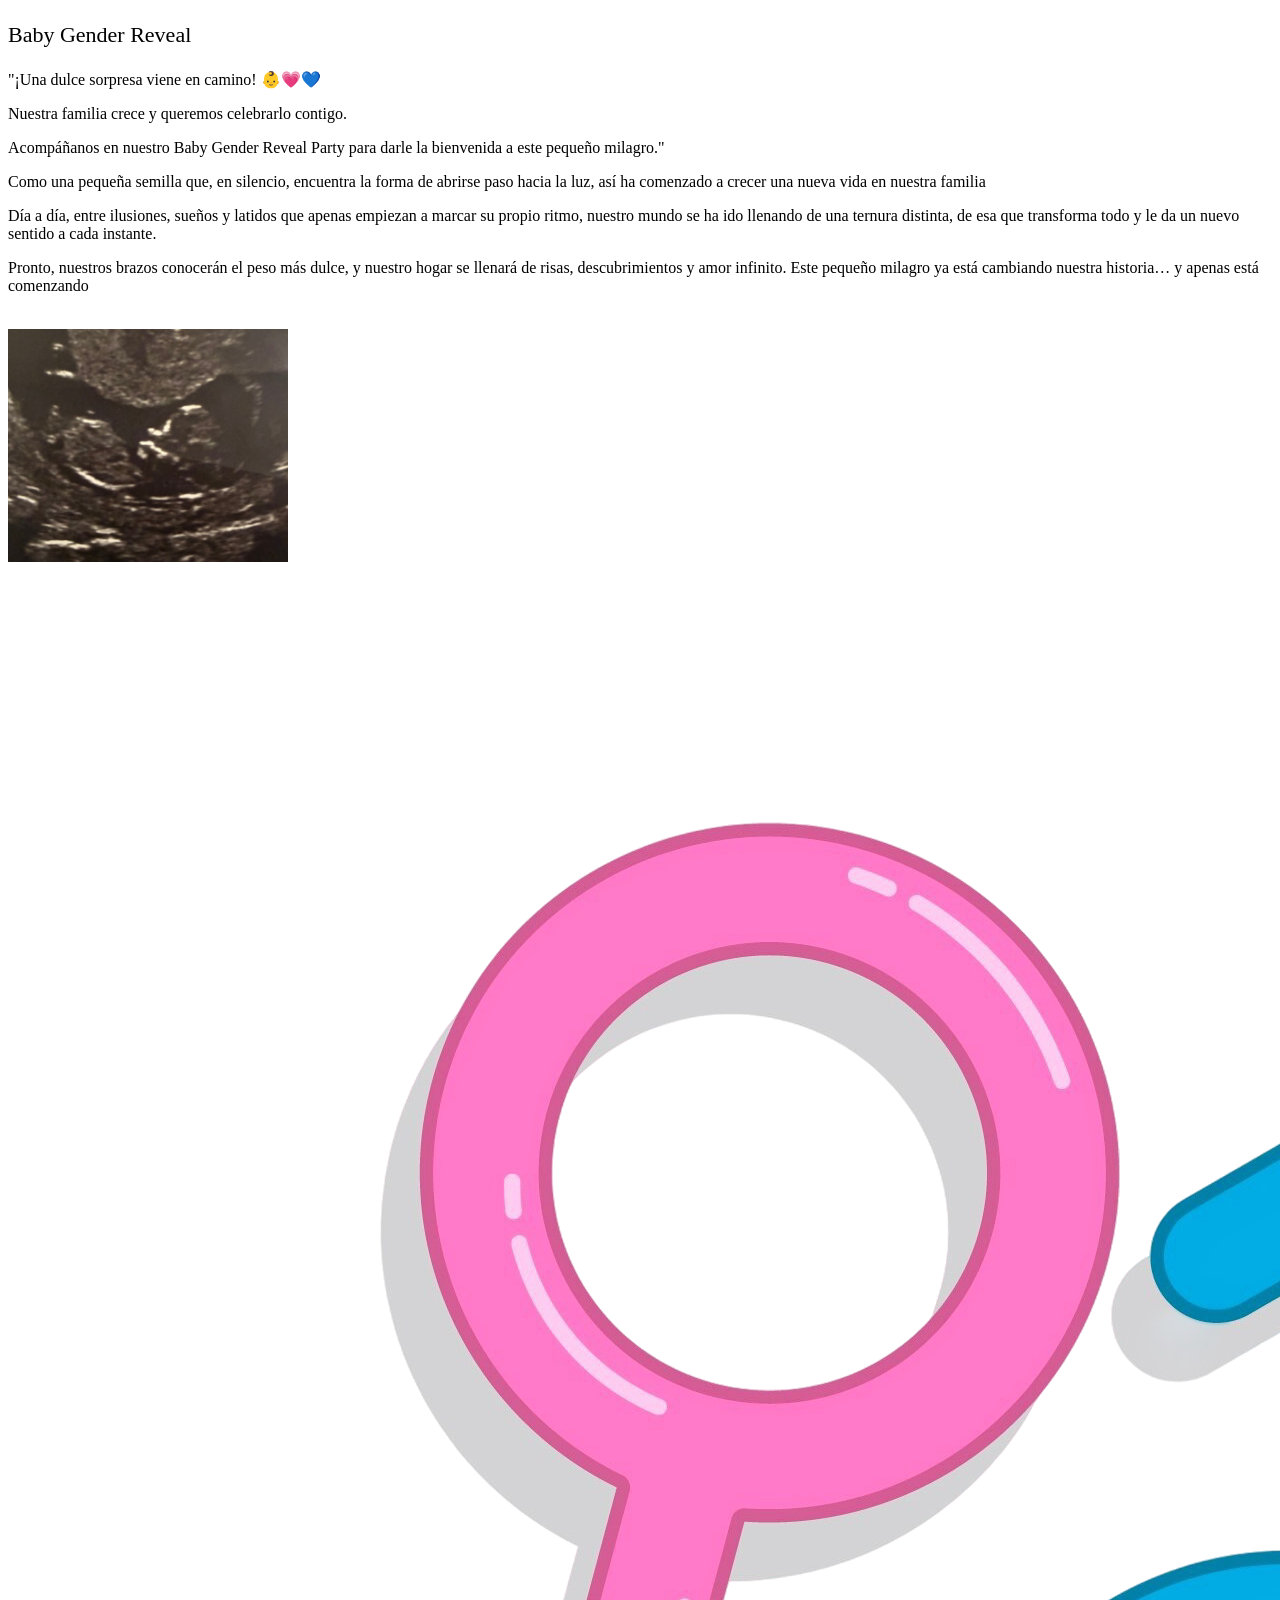
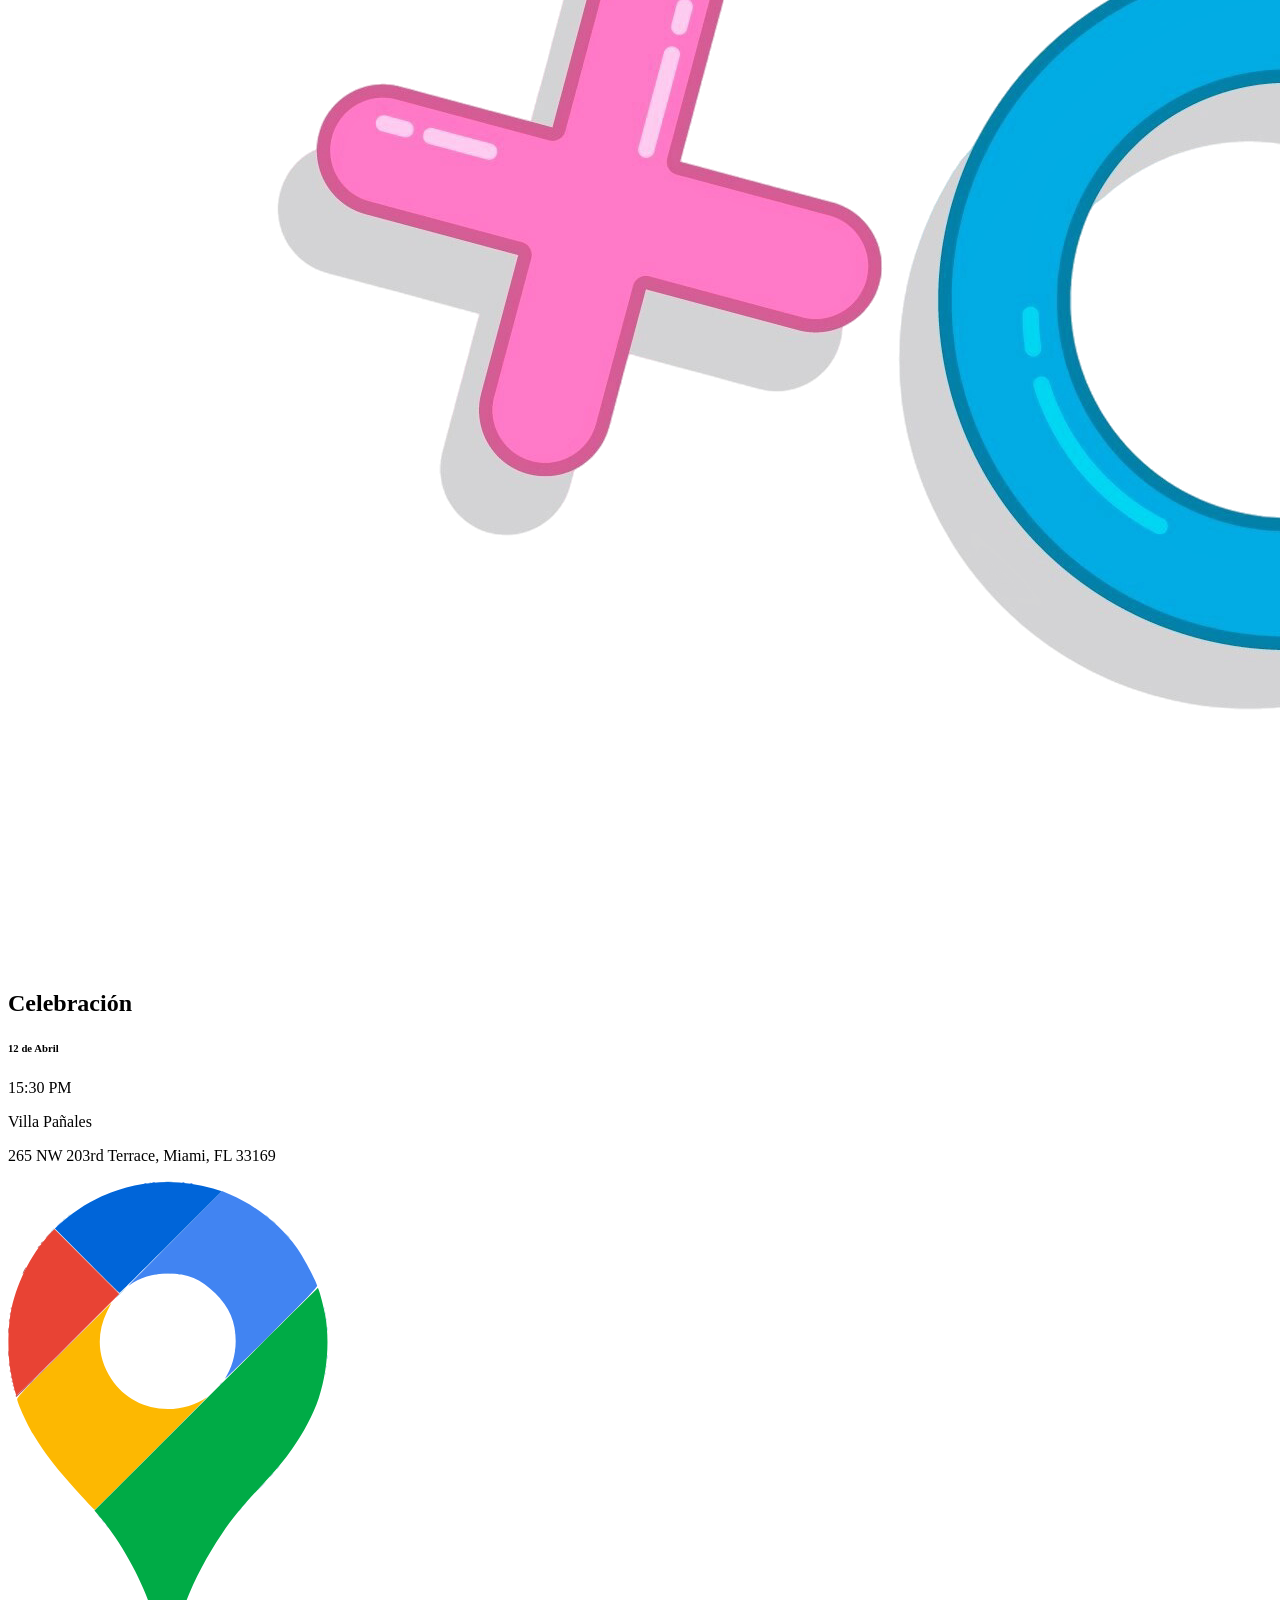
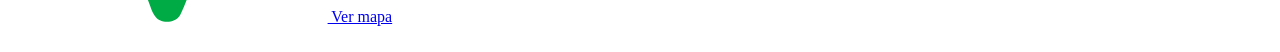
<file: index.html>
<!DOCTYPE html>
<html lang="es">
<head>
<meta charset="UTF-8">
<meta name="viewport" content="width=device-width, initial-scale=1.0">

<title>Gender Reveal</title>

</head>

<body>

<div class="bg"></div>
	
<div class="content">

<!--=== Frase ===-->
        <div class="container family text-center section-padding wow fadeIn">
            <div class="d-md-block family-friends-section mw-section">
                <div class="full-width">
                    <div class="row">
                        <div class="col-lg-3 col-md-3 col-sm-12">
                        </div>
                        <div class="col-lg-6 col-md-6 col-sm-12 first-half">
                            <div class="">
                                <div class="centered-content-block">
                                    <p class="no-margin-bottom" style="font-size: 22px">Baby Gender Reveal
                                </div>
                            </div>
                        </div>
                        <div class="col-lg-3 col-md-3 col-sm-12">
                        </div>
                    </div>
                </div>
            </div>
            <div class="row">
                <p class="no-shadow-text initial-phrase sm-line-height">"¡Una dulce sorpresa viene en camino! 👶💗💙</p>
				<p class="no-shadow-text initial-phrase sm-line-height">Nuestra familia crece y queremos celebrarlo contigo.</p>
				<p class="no-shadow-text initial-phrase sm-line-height">Acompáñanos en nuestro Baby Gender Reveal Party para darle la bienvenida a este pequeño milagro."</p>
            </div>
        </div>
        <!--=== Frase ===-->

        <!--=== Couple intro words ===-->
		<div class="container family text-center section-padding wow fadeIn">
			<div class="row">
                <div class="text-center">
                    <p>Como una pequeña semilla que, en silencio, encuentra la forma de abrirse paso hacia la luz, así ha comenzado a crecer una nueva vida en nuestra familia</p>
					<p>Día a día, entre ilusiones, sueños y latidos que apenas empiezan a marcar su propio ritmo, nuestro mundo se ha ido llenando de una ternura distinta, de esa que transforma todo y le da un nuevo sentido a cada instante.</p>
					<p>Pronto, nuestros brazos conocerán el peso más dulce, y nuestro hogar se llenará de risas, descubrimientos y amor infinito. Este pequeño milagro ya está cambiando nuestra historia… y apenas está comenzando</p><br>
                </div>
			</div>
		</div>
        <!--=== End of couple intro words ===-->
		<div class="row wow fadeInSlow">
                <div class="col col-xs-12">
                    <div class="polaroids" width="300">
                        <a href="images/baby_photo.jpg" title="Nuestro bebé">
                            <img src="images/baby_photo.jpg" alt="Our baby" width="280"/>
                        </a>
					</div>
				</div>
		</div>
        <!--=== Wedding locations ===-->
        <div class="d-md-block mw-section" id="events">
            <div class="container">
                <div class="row text-center">
                    <div class="animate-appear.pop">
                        <div class="">
                            <!-- Icono cena -->
                           <img class="animate-zoom-in-out1" src="images/simbolos-femeninos-masculinos-diseno-plano.png">
                        </div>
                        <div class="location-info-box">
                            <div>
                                <h2 class="no-margin-bottom section-title">Celebración</h2>
                                <h6 class="">12 de Abril</h6>
                                <p class="no-margin-bottom">15:30 PM</p>
                                <p class="bold-text">Villa Pañales</p>
                                <p class="font-georgia">265 NW 203rd Terrace, Miami, FL 33169</p>
                                <div>
                                    <a class="see-location-btn" target="_blank"
                                        href="https://maps.app.goo.gl/TJyGMvkbH3qVfiRP7">
                                        <svg width="84.559204mm" height="116.875mm" viewBox="0 0 84.559204 116.875"
                                            version="1.1" id="svg5" xml:space="preserve"
                                            xmlns:inkscape="http://www.inkscape.org/namespaces/inkscape"
                                            xmlns:sodipodi="http://sodipodi.sourceforge.net/DTD/sodipodi-0.dtd"
                                            xmlns="http://www.w3.org/2000/svg" xmlns:svg="http://www.w3.org/2000/svg">
                                            <sodipodi:namedview id="namedview7" pagecolor="#ffffff"
                                                bordercolor="#000000" borderopacity="0.25" inkscape:showpageshadow="2"
                                                inkscape:pageopacity="0.0" inkscape:pagecheckerboard="0"
                                                inkscape:deskcolor="#d1d1d1" inkscape:document-units="mm"
                                                showgrid="false" />
                                            <defs id="defs2" />
                                            <g inkscape:label="Capa 1" inkscape:groupmode="layer" id="layer1"
                                                transform="translate(385.63459,-314.58926)">
                                                <g id="g322" transform="translate(-74.06293,389.3933)">
                                                    <path style="fill:#aed2e9;stroke-width:0.264583"
                                                        d="m -269.64428,41.937518 c 0.1819,-0.0734 0.47956,-0.0734 0.66146,0 0.1819,0.0734 0.0331,0.133453 -0.33073,0.133453 -0.3638,0 -0.51263,-0.06005 -0.33073,-0.133453 z m -15.8426,-25.423208 c -0.32911,-0.419645 -0.31975,-0.429004 0.0999,-0.0999 0.25466,0.199721 0.46302,0.408081 0.46302,0.463021 0,0.217763 -0.21727,0.0776 -0.56291,-0.363124 z m -1.05834,-1.322917 c -0.3291,-0.419645 -0.31975,-0.429003 0.0999,-0.0999 0.25466,0.199721 0.46302,0.40808 0.46302,0.463021 0,0.217762 -0.21727,0.07761 -0.56292,-0.363125 z m -1.05833,-1.322917 c -0.32911,-0.419645 -0.31975,-0.429003 0.0999,-0.0999 0.25466,0.199721 0.46302,0.40808 0.46302,0.463021 0,0.217763 -0.21728,0.07761 -0.56292,-0.363125 z m 37.07542,-1.488958 c 0,-0.05494 0.20836,-0.2633 0.46302,-0.463021 0.41964,-0.329107 0.429,-0.319749 0.0999,0.0999 -0.34564,0.44073 -0.56291,0.580887 -0.56291,0.363125 z m 1.4552,-1.752187 c 0.26339,-0.291042 0.53843,-0.529167 0.61119,-0.529167 0.0728,0 -0.0832,0.238125 -0.3466,0.529167 -0.26339,0.291041 -0.53842,0.529166 -0.61118,0.529166 -0.0728,0 0.0832,-0.238125 0.34659,-0.529166 z m 4.49792,-4.7625001 c 0.56839,-0.5820833 1.09297,-1.0583333 1.16573,-1.0583333 0.0728,0 -0.33276,0.47625 -0.90115,1.0583333 -0.56838,0.5820833 -1.09296,1.0583333 -1.16572,1.0583333 -0.0728,0 0.33275,-0.47625 0.90114,-1.0583333 z m 2.64583,-2.9104165 c 0.26339,-0.2910417 0.53843,-0.5291667 0.61119,-0.5291667 0.0728,0 -0.0832,0.238125 -0.3466,0.5291667 -0.26339,0.2910416 -0.53842,0.5291666 -0.61119,0.5291666 -0.0728,0 0.0832,-0.238125 0.3466,-0.5291666 z m 1.45521,-1.687396 c 0,-0.054941 0.20836,-0.2633001 0.46302,-0.46302083 0.41965,-0.32910725 0.42901,-0.31974894 0.0999,0.0998961 -0.34564,0.44072963 -0.56292,0.58088733 -0.56292,0.36312473 z m -15.08125,-22.2249994 c 0,-0.05494 0.20836,-0.2633 0.46302,-0.46302 0.41965,-0.329108 0.42901,-0.319749 0.0999,0.0999 -0.34564,0.440729 -0.56292,0.580887 -0.56292,0.363124 z m 27.80214,-2.964859 c 0.0127,-0.308227 0.0754,-0.37092 0.15985,-0.159854 0.0764,0.190995 0.067,0.419198 -0.0209,0.507119 -0.0879,0.08792 -0.15046,-0.06835 -0.13897,-0.347265 z m 0.26458,-1.852084 c 0.0127,-0.308226 0.0754,-0.370919 0.15985,-0.159853 0.0764,0.190995 0.067,0.419198 -0.0209,0.507119 -0.0879,0.08792 -0.15045,-0.06835 -0.13897,-0.347266 z m 0.30508,-2.491493 c 0,-0.509323 0.0545,-0.717683 0.121,-0.463021 0.0666,0.254661 0.0666,0.67138 0,0.926041 -0.0666,0.254662 -0.121,0.0463 -0.121,-0.46302 z m -24.36127,-1.852084 c 0,-0.363802 0.06,-0.51263 0.13345,-0.330729 0.0734,0.181901 0.0734,0.479557 0,0.661458 -0.0734,0.181902 -0.13345,0.03307 -0.13345,-0.330729 z m 0,-4.497916 c 0,-0.363802 0.06,-0.51263 0.13345,-0.330729 0.0734,0.181901 0.0734,0.479557 0,0.661458 -0.0734,0.181901 -0.13345,0.03307 -0.13345,-0.330729 z m 24.36127,-1.058333 c 0,-0.509323 0.0545,-0.717683 0.121,-0.463021 0.0666,0.254661 0.0666,0.67138 0,0.926041 -0.0666,0.254662 -0.121,0.0463 -0.121,-0.46302 z m -0.30508,-2.53559 c 0.0127,-0.308226 0.0754,-0.370919 0.15985,-0.159853 0.0764,0.190995 0.067,0.419198 -0.0209,0.507119 -0.0879,0.08792 -0.15045,-0.06835 -0.13897,-0.347266 z m -0.26458,-1.5875 c 0.0127,-0.308226 0.0754,-0.370919 0.15985,-0.159853 0.0764,0.190995 0.067,0.419198 -0.0209,0.507119 -0.0879,0.08792 -0.15046,-0.06835 -0.13897,-0.347266 z m -0.26458,-1.322916 c 0.0127,-0.308227 0.0754,-0.37092 0.15985,-0.159853 0.0764,0.190994 0.067,0.419197 -0.0209,0.507118 -0.0879,0.08792 -0.15045,-0.06835 -0.13896,-0.347265 z m -27.30672,-2.425348 c -0.32911,-0.419645 -0.31975,-0.429003 0.0999,-0.0999 0.25466,0.19972 0.46302,0.40808 0.46302,0.463021 0,0.217762 -0.21727,0.07761 -0.56291,-0.363125 z m -26.55688,-1.653646 c 0.71667,-0.727604 1.36256,-1.322917 1.43532,-1.322917 0.0728,0 -0.45407,0.595313 -1.17073,1.322917 -0.71667,0.727604 -1.36256,1.322917 -1.43532,1.322917 -0.0728,0 0.45407,-0.595313 1.17073,-1.322917 z m 9.3431,-4.943239 c 0.191,-0.07643 0.4192,-0.06703 0.50712,0.02087 0.0879,0.08792 -0.0684,0.150453 -0.34727,0.138965 -0.30822,-0.0127 -0.37092,-0.07539 -0.15985,-0.159851 z m 6.08542,0 c 0.19099,-0.07643 0.4192,-0.06703 0.50712,0.02087 0.0879,0.08792 -0.0684,0.150453 -0.34727,0.138965 -0.30823,-0.0127 -0.37092,-0.07539 -0.15985,-0.159851 z m -3.45138,-0.275595 c 0.47555,-0.05889 1.18992,-0.05767 1.5875,0.0027 0.39757,0.06037 0.008,0.108551 -0.86464,0.107067 -0.87312,-0.0016 -1.19841,-0.05088 -0.72286,-0.109765 z m 32.05596,-10.060853 -0.64143,-0.727604 0.7276,0.641433 c 0.40018,0.352789 0.72761,0.68021 0.72761,0.727604 0,0.207506 -0.21426,0.03862 -0.81378,-0.641433 z m -62.02476,-1.389062 c 0.26339,-0.291042 0.53842,-0.529167 0.61118,-0.529167 0.0728,0 -0.0832,0.238125 -0.3466,0.529167 -0.26339,0.291042 -0.53842,0.529167 -0.61118,0.529167 -0.0728,0 0.0832,-0.238125 0.3466,-0.529167 z m 58.44777,-2.182812 -0.50403,-0.595313 0.59532,0.504028 c 0.55944,0.473662 0.71576,0.686597 0.50402,0.686597 -0.0502,0 -0.31809,-0.267891 -0.59531,-0.595312 z m -55.66965,-0.298333 c 0,-0.05494 0.20836,-0.263301 0.46302,-0.463021 0.41965,-0.329107 0.42901,-0.319749 0.0999,0.09989 -0.34565,0.440729 -0.56292,0.580887 -0.56292,0.363126 z m 53.94125,-1.156876 c -0.32911,-0.419644 -0.31975,-0.429002 0.0999,-0.0999 0.44073,0.345644 0.58089,0.562916 0.36313,0.562916 -0.0549,0 -0.2633,-0.208359 -0.46302,-0.463021 z m -52.61833,0.09854 c 0,-0.05494 0.20836,-0.263302 0.46302,-0.463021 0.41964,-0.329107 0.429,-0.319749 0.0999,0.0999 -0.34564,0.440729 -0.56291,0.580887 -0.56291,0.363126 z m 21.64622,-9.076679 c 0.191,-0.07643 0.4192,-0.06703 0.50712,0.02089 0.0879,0.08792 -0.0684,0.150453 -0.34727,0.138965 -0.30822,-0.01269 -0.37092,-0.07539 -0.15985,-0.159853 z m 4.08451,-0.276583 c 0.5457,-0.05708 1.43867,-0.05708 1.98437,0 0.5457,0.05708 0.0992,0.103786 -0.99219,0.103786 -1.0914,0 -1.53789,-0.0467 -0.99218,-0.103786 z"
                                                        id="path336" />
                                                    <path style="fill:#4184f2;stroke-width:0.264583"
                                                        d="m -254.25579,-22.373935 c 1.83647,-2.701317 2.92415,-6.41998 2.93,-10.017347 0.008,-5.077558 -1.63053,-8.92417 -5.40376,-12.683889 -3.7658,-3.752321 -7.37328,-5.254707 -12.584,-5.240787 -3.96664,0.01058 -7.36126,1.062382 -10.31875,3.197148 -0.50932,0.367639 4.83609,-5.110416 11.87868,-12.173455 l 12.80473,-12.841888 2.14423,0.915147 c 6.95902,2.970071 13.33576,8.065502 17.68966,14.135197 1.57029,2.189123 4.93057,8.42292 5.33807,9.902878 0.11818,0.429207 -2.29554,2.966997 -12.45657,13.096874 -6.93173,6.910482 -12.34176,12.180038 -12.02229,11.710122 z M -298.6823,-62.74504 c 0,-0.04553 0.38695,-0.432487 0.8599,-0.859895 l 0.85989,-0.777106 -0.7771,0.859896 c -0.72437,0.801543 -0.94269,0.981512 -0.94269,0.777105 z m 23.23372,-11.475032 c 0.191,-0.07643 0.4192,-0.06703 0.50712,0.02089 0.0879,0.08792 -0.0684,0.150453 -0.34726,0.138965 -0.30823,-0.01269 -0.37092,-0.07539 -0.15986,-0.159853 z m 12.17084,0 c 0.19099,-0.07643 0.4192,-0.06703 0.50712,0.02089 0.0879,0.08792 -0.0684,0.150453 -0.34727,0.138965 -0.30823,-0.01269 -0.37092,-0.07539 -0.15985,-0.159853 z m -10.07071,-0.259072 c 0.18191,-0.0734 0.47956,-0.0734 0.66146,0 0.1819,0.0734 0.0331,0.133452 -0.33073,0.133452 -0.3638,0 -0.51263,-0.06005 -0.33073,-0.133452 z m 7.95404,-0.0055 c 0.191,-0.07643 0.4192,-0.06703 0.50712,0.02089 0.0879,0.08792 -0.0684,0.150453 -0.34727,0.138964 -0.30822,-0.01269 -0.37092,-0.07539 -0.15985,-0.159852 z"
                                                        id="path334" />
                                                    <path style="fill:#fdb801;stroke-width:0.264583"
                                                        d="m -292.21003,8.4705639 c -6.39129,-6.9777766 -9.70574,-11.2254898 -12.74397,-16.3323368 -1.54407,-2.5953591 -3.79429,-7.4678111 -4.16916,-9.0275621 -0.14225,-0.591888 1.15952,-1.978974 12.37689,-13.188031 l 12.53586,-12.52657 -1.15113,2.340112 c -2.91932,5.934615 -2.51296,12.312496 1.13788,17.859192 3.29977,5.013325 8.79029,7.93561 14.91011,7.935785 3.87025,1.11e-4 7.57284,-1.124421 10.31198,-3.131902 0.51304,-0.376007 -5.91289,6.178677 -14.27987,14.5659654 -8.36697,8.3872886 -15.27711,15.2496146 -15.35586,15.2496146 -0.0788,0 -1.68648,-1.68492 -3.57273,-3.7442671 z"
                                                        id="path332" />
                                                    <path style="fill:#b4565e;stroke-width:0.264583"
                                                        d="m -309.53021,-17.991766 c 0,-0.169773 0.0841,-0.224568 0.18691,-0.121764 0.10281,0.102804 6.0857,-5.681649 13.29531,-12.854339 l 13.1084,-13.041256 -13.09587,13.16302 c -7.20273,7.239661 -13.18562,13.16302 -13.29531,13.16302 -0.1097,0 -0.19944,-0.138906 -0.19944,-0.308681 z m -0.50828,-1.697741 c 0.0127,-0.308227 0.0754,-0.37092 0.15985,-0.159854 0.0764,0.190995 0.067,0.419198 -0.0209,0.507119 -0.0879,0.08792 -0.15045,-0.06835 -0.13896,-0.347265 z m -0.26459,-1.058334 c 0.0127,-0.308226 0.0754,-0.370919 0.15985,-0.159853 0.0764,0.190995 0.067,0.419198 -0.0209,0.507119 -0.0879,0.08792 -0.15045,-0.06835 -0.13897,-0.347266 z m -0.26458,-1.058333 c 0.0127,-0.308226 0.0754,-0.370919 0.15985,-0.159853 0.0764,0.190995 0.067,0.419198 -0.0209,0.507119 -0.0879,0.08792 -0.15046,-0.06835 -0.13897,-0.347266 z m -0.24369,-1.168577 c 0,-0.363802 0.06,-0.51263 0.13345,-0.330729 0.0734,0.181901 0.0734,0.479557 0,0.661458 -0.0734,0.181901 -0.13345,0.03307 -0.13345,-0.330729 z m -0.26459,-1.5875 c 0,-0.363802 0.0601,-0.51263 0.13345,-0.330729 0.0734,0.181901 0.0734,0.479557 0,0.661458 -0.0734,0.181901 -0.13345,0.03307 -0.13345,-0.330729 z m -0.25478,-1.719792 c 0.005,-0.436562 0.0647,-0.583125 0.13178,-0.325694 0.0671,0.257432 0.0627,0.614619 -0.01,0.79375 -0.0725,0.179131 -0.12736,-0.03149 -0.12197,-0.468056 z m -0.24049,-2.910416 c 0.002,-0.727604 0.0534,-0.993857 0.11419,-0.591674 0.0608,0.402182 0.0592,0.997495 -0.004,1.322916 -0.0628,0.325422 -0.11256,-0.0036 -0.11058,-0.731242 z m 0,-6.085416 c 0.002,-0.727605 0.0534,-0.993857 0.11419,-0.591675 0.0608,0.402183 0.0592,0.997495 -0.004,1.322917 -0.0628,0.325421 -0.11256,-0.0036 -0.11058,-0.731242 z m 0.24049,-2.645834 c 0.005,-0.436562 0.0647,-0.583125 0.13178,-0.325694 0.0671,0.257432 0.0627,0.614619 -0.01,0.79375 -0.0725,0.179131 -0.12736,-0.03149 -0.12197,-0.468056 z m 0.25478,-1.719791 c 0,-0.363802 0.0601,-0.51263 0.13345,-0.330729 0.0734,0.181901 0.0734,0.479557 0,0.661458 -0.0734,0.181901 -0.13345,0.03307 -0.13345,-0.330729 z m 0.2437,-1.477256 c 0.0127,-0.308227 0.0754,-0.37092 0.15985,-0.159853 0.0764,0.190994 0.067,0.419197 -0.0209,0.507118 -0.0879,0.08792 -0.15045,-0.06835 -0.13896,-0.347265 z m 20.08591,-12.479514 -8.59743,-8.665104 8.66511,8.597431 c 8.05303,7.990147 8.78416,8.732776 8.59743,8.732776 -0.0372,0 -3.93652,-3.899296 -8.66511,-8.665103 z m -16.9318,3.272104 c 0,-0.283948 0.78723,-1.75075 0.93963,-1.75075 0.0728,0 -0.0645,0.386953 -0.30503,0.859896 -0.49113,0.965702 -0.6346,1.167111 -0.6346,0.890854 z m 3.96875,-6.877729 c 0,-0.05494 0.20836,-0.2633 0.46302,-0.46302 0.41964,-0.329107 0.429,-0.319749 0.0999,0.09989 -0.34565,0.44073 -0.56292,0.580887 -0.56292,0.363125 z m 0.79375,-1.058332 c 0,-0.05494 0.20836,-0.263302 0.46302,-0.463021 0.41964,-0.329108 0.429,-0.319749 0.0999,0.0999 -0.34565,0.440729 -0.56292,0.580887 -0.56292,0.363126 z m 2.11666,-2.413647 c 0.49366,-0.509323 0.95709,-0.926042 1.02985,-0.926042 0.0728,0 -0.27161,0.416719 -0.76526,0.926042 -0.49366,0.509323 -0.95709,0.926041 -1.02985,0.926041 -0.0728,0 0.27161,-0.416718 0.76526,-0.926041 z"
                                                        id="path330" />
                                                    <path style="fill:#e84334;stroke-width:0.264583"
                                                        d="m -309.34254,-18.12264 c -0.283,-0.457895 -1.22894,-4.485978 -1.66798,-7.102691 -0.64695,-3.855932 -0.59369,-10.475584 0.11626,-14.448758 1.35942,-7.607913 5.2051,-15.465178 10.25269,-20.94766 l 1.34802,-1.464163 8.57293,8.575976 8.57293,8.575973 -13.52418,13.524179 c -7.4383,7.438297 -13.5901,13.417513 -13.67067,13.287144 z"
                                                        id="path328" />
                                                    <path style="fill:#0065d9;stroke-width:0.264583"
                                                        d="m -290.6659,-53.732562 -8.517,-8.532812 2.07538,-1.820509 c 10.8301,-9.500068 26.04868,-12.830858 39.78433,-8.707336 l 2.33307,0.700401 -13.4446,13.446534 c -7.39452,7.395593 -13.50525,13.446534 -13.57938,13.446534 -0.0741,0 -3.96745,-3.839765 -8.6518,-8.532812 z"
                                                        id="path326" />
                                                    <path style="fill:#00ab46;stroke-width:0.264583"
                                                        d="m -271.37249,41.408139 c -1.13462,-0.559234 -1.79881,-1.526971 -2.55393,-3.721102 -2.69188,-7.821755 -7.97677,-17.250457 -12.99956,-23.192321 l -1.76312,-2.085742 29.46493,-29.465819 c 16.20572,-16.206202 29.53818,-29.465822 29.6277,-29.465822 0.23011,0 1.45432,4.477028 1.93803,7.087534 1.24209,6.703168 0.58574,15.197883 -1.70639,22.085029 -1.85172,5.563822 -5.70611,12.204435 -10.27462,17.7018493 -1.16858,1.4061889 -3.76917,4.3068555 -5.77909,6.4459297 -4.26154,4.535397 -6.71557,7.548417 -9.58405,11.767155 -3.8483,5.659789 -7.13275,11.881416 -9.56779,18.123958 -0.6244,1.600729 -1.34939,3.223159 -1.6111,3.6054 -0.98984,1.445773 -3.44768,1.973207 -5.19101,1.113951 z"
                                                        id="path324" />
                                                </g>
                                            </g>
                                        </svg> Ver mapa <i class="fa fa-angle-right"></i>
                                    </a>
                                </div><br>
                                <div>
</div>

</body>
</html>
</file>
